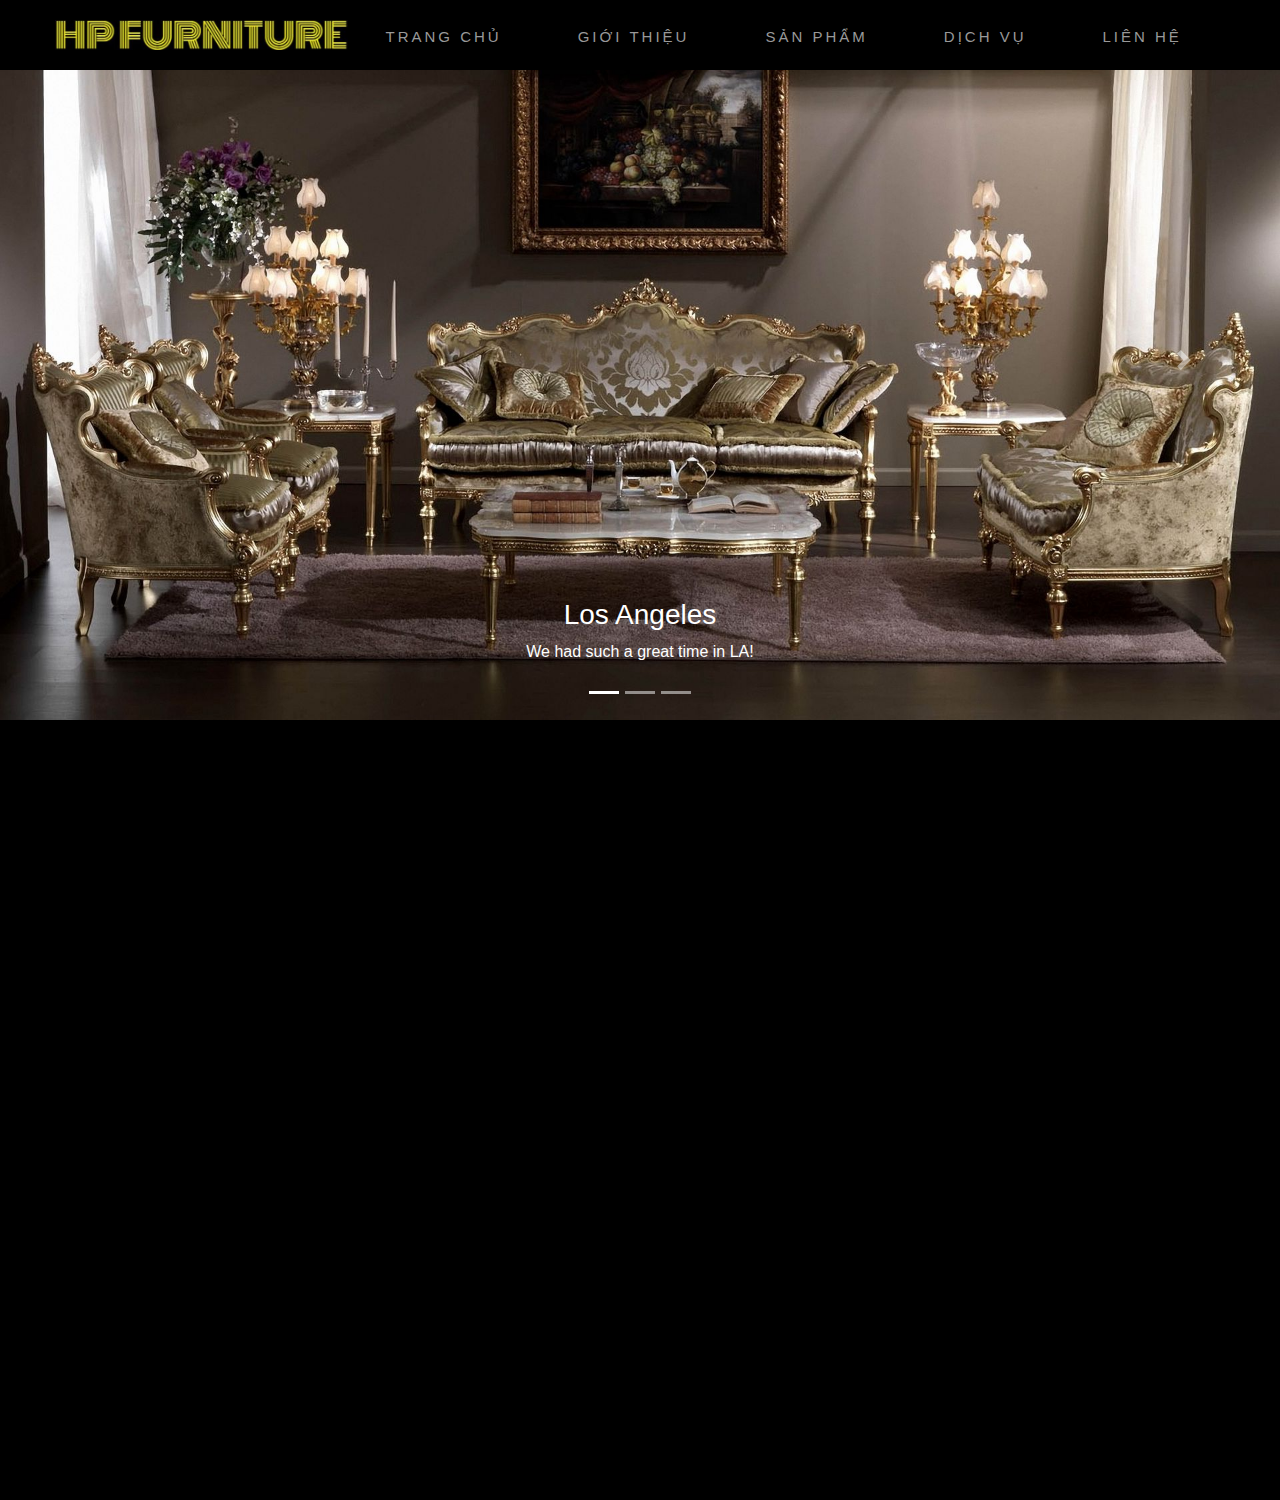
<file: index.html>
<!DOCTYPE html>
<html lang="vi">
<head>
    <link rel="stylesheet" href="https://maxcdn.bootstrapcdn.com/bootstrap/4.0.0/css/bootstrap.min.css" integrity="sha384-Gn5384xqQ1aoWXA+058RXPxPg6fy4IWvTNh0E263XmFcJlSAwiGgFAW/dAiS6JXm" crossorigin="anonymous">
    <script src="https://code.jquery.com/jquery-3.2.1.slim.min.js" integrity="sha384-KJ3o2DKtIkvYIK3UENzmM7KCkRr/rE9/Qpg6aAZGJwFDMVNA/GpGFF93hXpG5KkN" crossorigin="anonymous"></script>
    <script src="https://cdnjs.cloudflare.com/ajax/libs/popper.js/1.12.9/umd/popper.min.js" integrity="sha384-ApNbgh9B+Y1QKtv3Rn7W3mgPxhU9K/ScQsAP7hUibX39j7fakFPskvXusvfa0b4Q" crossorigin="anonymous"></script>
    <script src="https://maxcdn.bootstrapcdn.com/bootstrap/4.0.0/js/bootstrap.min.js" integrity="sha384-JZR6Spejh4U02d8jOt6vLEHfe/JQGiRRSQQxSfFWpi1MquVdAyjUar5+76PVCmYl" crossorigin="anonymous"></script>    <meta charset="UTF-8">
    <meta http-equiv="X-UA-Compatible" content="IE=edge">
    <meta name="viewport" content="width=device-width, initial-scale=1.0">
    <link rel="stylesheet" href="style.css">
    <title>HP Furniture</title>
</head>
<body>
    <div class="nav">
    <header>
    <div class="logo">
        <a href="#"><img src="text idea/HP-tittle1.JPG" alt=""></a>
    </div>
     <div class="menu">
        <ul>
            <li class="item"><a  href="index.html" class="btn btn-2 color-green">Trang chủ</a></li>
            <li class="item"><a  href="#" class="btn btn-2 color-green">GIỚI THIỆU</a></li>
            <li class="item"><a  href="#" class="btn btn-2 color-green">SẢN PHẨM</a></li>
            <li class="item"><a  href="#" class="btn btn-2 color-green">DỊCH VỤ</a></li>
            <li class="item"><a  href="#" class="btn btn-2 color-green">LIÊN HỆ</a></li>
        </ul>
    </div>
    </header>
    </div>
    <!-- <hr> -->
    <section>
        <div id="demo" class="carousel slide" data-ride="carousel">

            <!-- Indicators -->
            <ul class="carousel-indicators">
              <li data-target="#demo" data-slide-to="0" class="active"></li>
              <li data-target="#demo" data-slide-to="1"></li>
              <li data-target="#demo" data-slide-to="2"></li>
            </ul>
          
            <!-- The slideshow -->
            <div class="carousel-inner">
              <div class="carousel-item active">
                <img src="text idea/imgmain1.jpg" alt="Los Angeles">
                    <div class="carousel-caption">
                      <h3>Los Angeles</h3>
                      <p>We had such a great time in LA!</p>
                    </div>
              </div>
              <div class="carousel-item">
                <img src="text idea/imgmain2.jpg" alt="Chicago">
                <div class="carousel-caption">
                    <h3>California</h3>
                    <p>WELCOME</p>
                  </div>
              </div>
              <div class="carousel-item">
                <img src="text idea/imgmain3.jpg" alt="New York">
                <div class="carousel-caption">
                    <h3>Las Vegas</h3>
                    <p>We had such a great time in LA!</p>
                  </div>
              </div>
            </div>
          
            <!-- Left and right controls -->
            <a class="carousel-control-prev" href="#demo" data-slide="prev">
              <span class="carousel-control-prev-icon"></span>
            </a>
            <a class="carousel-control-next" href="#demo" data-slide="next">
              <span class="carousel-control-next-icon"></span>
            </a>
          </div>
    </section>
</body>
</html>
</file>
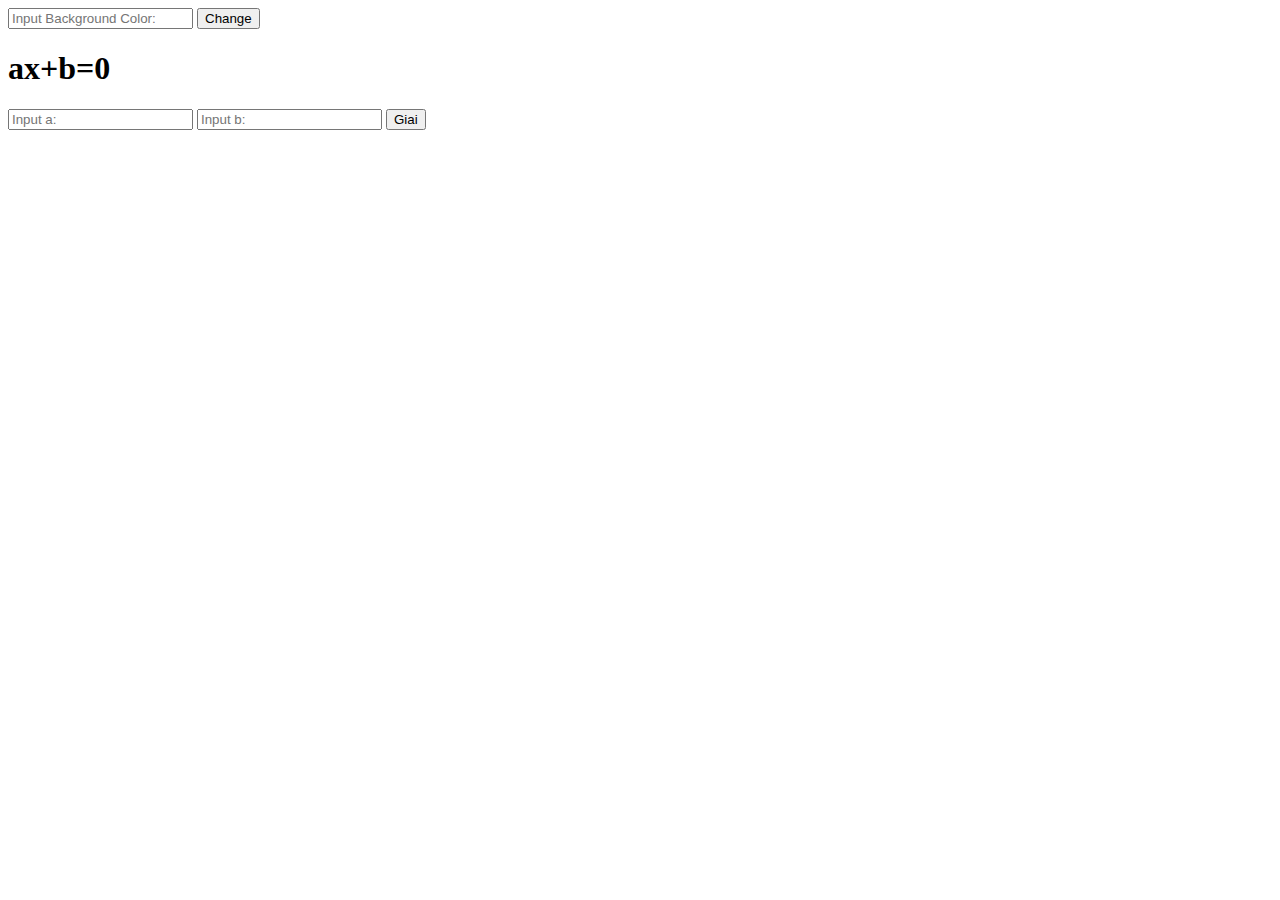
<file: abc.html>
<!DOCTYPE html>
<!DOCTYPE html>
<html lang="en">
<head>
    <meta charset="UTF-8">
    <meta http-equiv="X-UA-Compatible" content="IE=edge">
    <meta name="viewport" content="width=device-width, initial-scale=1.0">
    <title>Document</title>
    <script>
        function giaiBac1(){
           var a = document.getElementById("aId").value
           var b = document.getElementById("bId").value
           a=parseFloat(a)
           b=parseFloat(b)
           if(a==0)
           {
               if(b==0)
               {
                   alert("Phuong trinh vo so nghiem")
               }
               else alert("Phuong trinh vo nghiem")
           }else alert("Nghiem pt= " +(-b/a))

        }
        function doimaunen(){
            var color = document.getElementById("colorName").value
            var body = document.getElementById("bodyName")
            body.style.backgroundColor = color
        }
    </script>
</head>
<body id="bodyName">
    <input type="text" id="colorName" onchange="doimaunen()" placeholder="Input Background Color: ">
    <input type="button" value="Change">
    <h1>ax+b=0</h1>
    <input type="text" id="aId" placeholder="Input a:">
    <input type="text" id="bId" placeholder="Input b:">
    <input type="button" value="Giai" onclick="giaiBac1()">
</body>
</html>
</file>
<file: style.css>
body{
    background-color: rgb(0,0,0);
    color: white;
}
*{
  margin:0;
  padding: 0;
  box-sizing: border-box;
}
/* MENU */
/* TOP */
div.top{
  max-width: 900px;
  margin-left: auto;
  margin-right: auto;
  margin-top: -60px;
}
div.top > a{
    text-decoration: none;
}
h1{
  display: block;
  position: relative;
    margin: 0 auto;
    text-align: center;
    color: white;
    font-weight: bold;
    font-family:'Lucida Sans', 'Lucida Sans Regular', 'Lucida Grande', 'Lucida Sans Unicode', Geneva, Verdana, sans-serif;
    font-size: 40px;
}
h1:before{
  content:"";
  position: absolute;
  top: 0;
  width: 0;
  left: auto;
  right: 0;
  height: 100%;
  background-color: rgb(91, 172, 91);
  transition: .5s;
  z-index: -2;
}
h1:hover:before {
  width: 100%;
  left:0;
  right: auto;
}
/* BOTTOM */
div.nav{
  z-index: 999;
  position: fixed;
  background-color: rgb(0,0,0);
  width: 100%;
}
header{
  /* width: 1700px; */
  margin:0 auto;
  /* max-width: 100%; */
  display: flex;
  padding: 0px 55px;
  height: 70px; /* chiều cao của div.nav đến section ảnh*/ 
}
div.logo{
  width: 25%;
  padding: 20px 0px;
}
div.menu{
  width: 75%;
}
div.logo > a >img{
  width: 100%;
}
.menu > ul{
    list-style-type: none;
    display: flex;
    width: 100%;
}
.menu > ul > li.item {
  padding: 25px;
  padding-top: 10px;
}
.menu > ul > li.item >a{
    color: #999;
    text-decoration: none;
    font-size: 15px;
}
hr{
  position: relative;
  z-index: 999;
  background: white;
  margin-top: 0;
}
/* CSS HOVER MENU */
.btn {
  line-height: 35px; /* chiều cao giữa 2 border và text*/
  text-transform:uppercase; /*kiểu chữ */
}
  .btn-2 {
    letter-spacing: 3px; /*khoảng cách của chữ trước khi hover*/
}
.btn-2.color-green:hover,
.btn-2.color-green:active {
  color: rgb(21, 204, 21); /*Màu sản phẩm*/
}
.btn-2:hover,
.btn-2:active {
  letter-spacing: 3.5px; /*khoảng cách của chữ sau khi hover*/
}
.btn-2:after,
.btn-2:before {
  backface-visibility:visible;
  border: 1px solid rgba(#fff, 0);
  bottom: 0px;
  content: " ";
  display: block;
  margin: 0 auto;
  position: relative;
  transition: all 300ms ease-in-out;  /*độ trễ của hiệu ứng menu*/
  width: 0;
  opacity: 0;
}
.btn-2.color-green:after,
.btn-2.color-green:before {
  border: 1px solid green;
}
.btn-2:hover:after,
.btn-2:hover:before {
  backface-visibility: hidden;
  transition: width 350ms ease-in-out;
  width: 70%;
  opacity: 1;
}
/* section */
section img{
  width: 100%;
}
section{
  height: 1500px;
}
</file>
